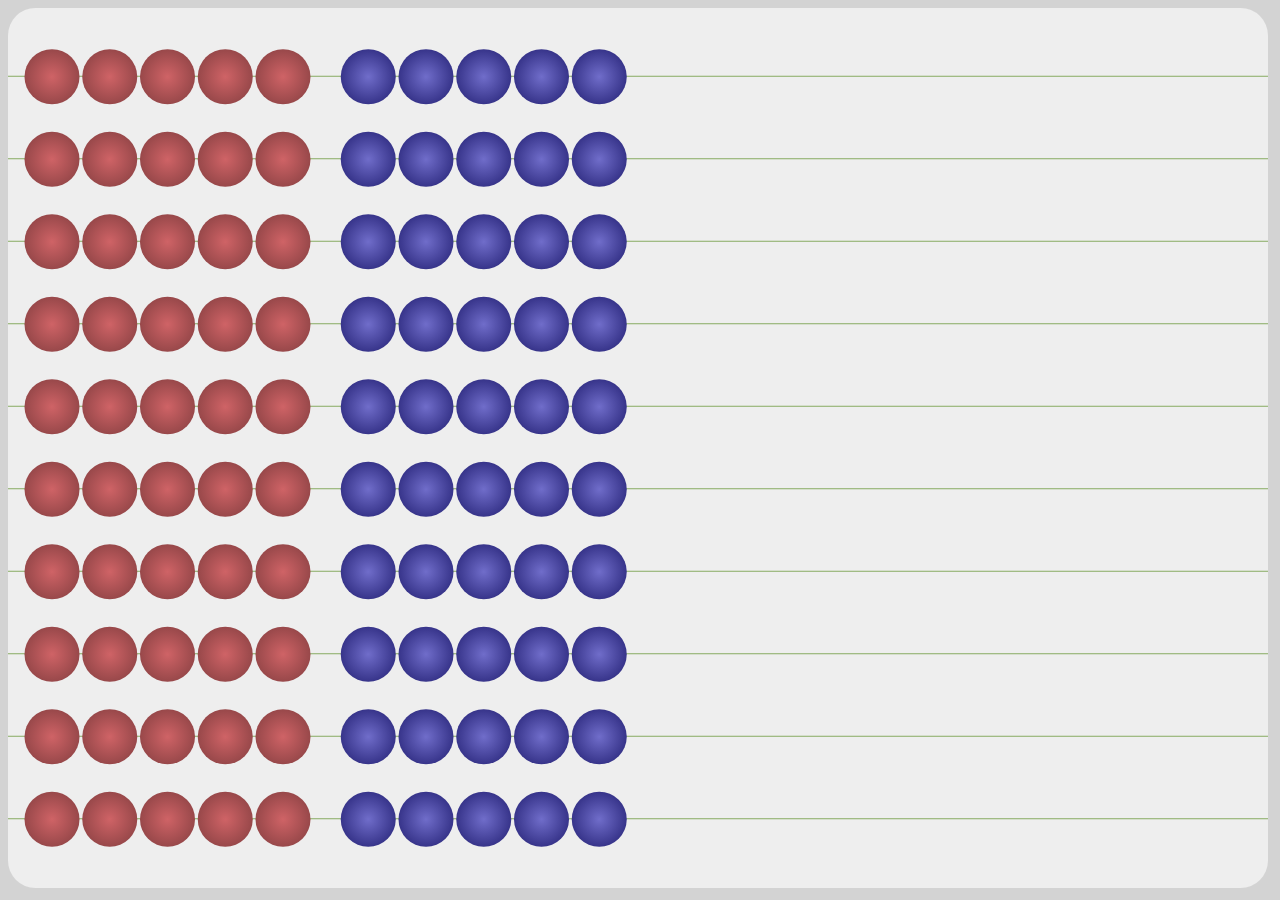
<file: index.html>
<!DOCTYPE html PUBLIC "-//W3C//DTD XHTML 1.0 Transitional//EN" 
"http://www.w3.org/TR/xhtml1/DTD/xhtml1-transitional.dtd">
<html xmlns="http://www.w3.org/1999/xhtml" xml:lang="en" lang="en">
<head>
	<meta name="apple-mobile-web-app-title" content="Lucy" />
	<meta name="apple-mobile-web-app-capable" content="yes">
	<meta name="apple-mobile-web-app-status-bar-style" content="black-translucent" />
	<meta name="viewport" content = "width = device-width, initial-scale = 1.0, minimum-scale = 1, maximum-scale = 1, user-scalable = no" />
	<meta content="UTF-8" http-equiv="encoding" />

	<link rel="apple-touch-icon" href="icon.png">
 	<title>Lucy</title>
	<link rel="icon" type="image/png" href="icon.png"></link>
	<script type="text/javascript" src="src/svg.min.js"></script>
  	<script type="text/javascript" src="src/svg.draggable.js"></script>
	<script type="text/javascript" src="src/start.js"></script>
	<script type="text/javascript" src="src/circlerow.js"></script>
	<script src="https://code.jquery.com/jquery-3.5.1.js" integrity="sha256-QWo7LDvxbWT2tbbQ97B53yJnYU3WhH/C8ycbRAkjPDc=" crossorigin="anonymous"></script>	
</head>
<body>
<div id="canvasdiv" ></div>
</body>
</html>
</file>
